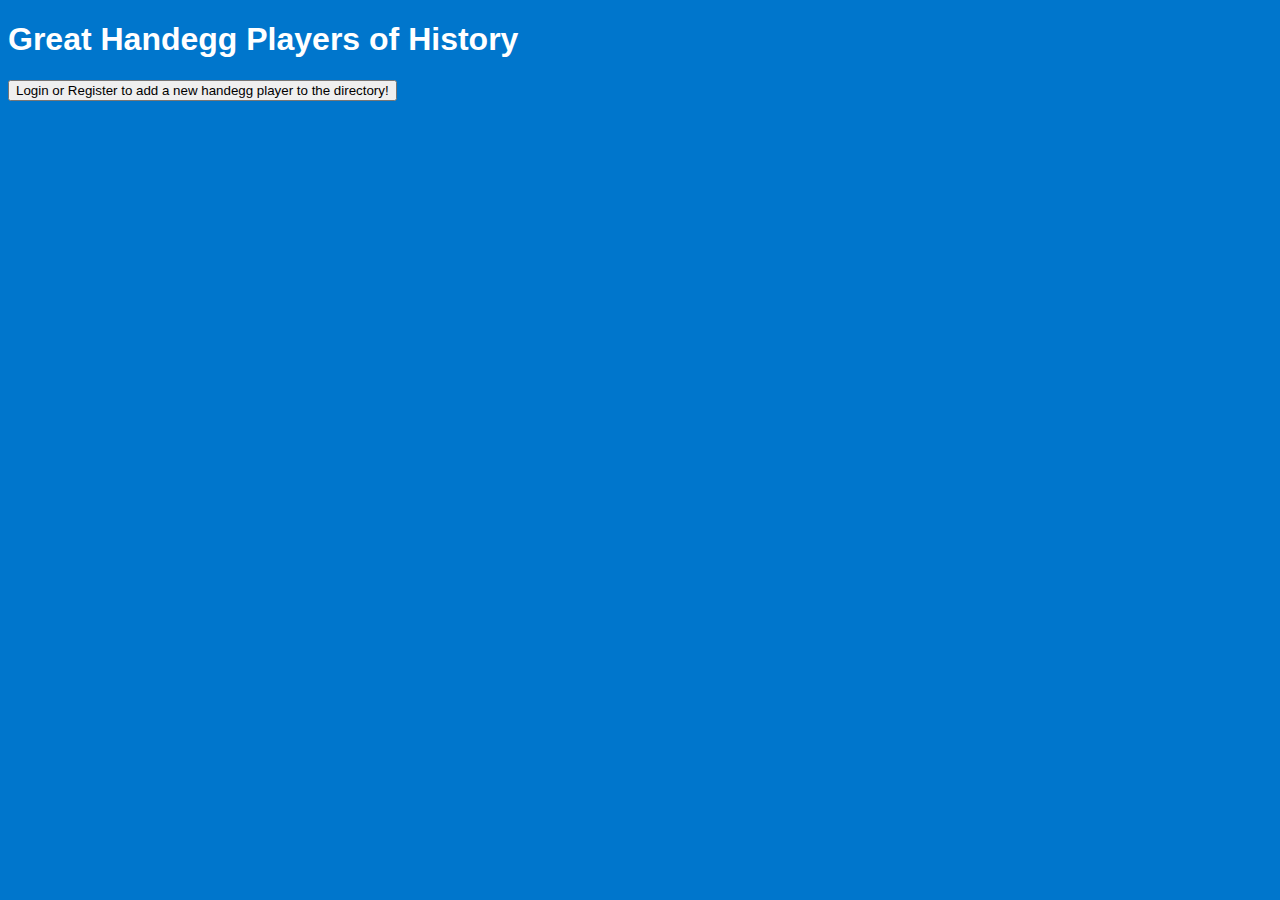
<file: index.html>
<!DOCTYPE html>
<html>
  <head>
    <meta charset="utf-8">
    <title>Handegg for the Masses</title>
    <link rel="stylesheet" href="styles.css" media="screen" title="no title" charset="utf-8">
    <script type="text/javascript" src="https://code.jquery.com/jquery-1.11.3.min.js"></script>
  </head>
  <body>
    <h1>Great Handegg Players of History</h1>
    <ul class="handegg-players"></ul>

    <a href="/login"><button type="button" name="button">Login or Register to add a new handegg player to the directory!</button></a>
    <script type="text/javascript" src="main.js"></script>
  </body>
</html>
</file>
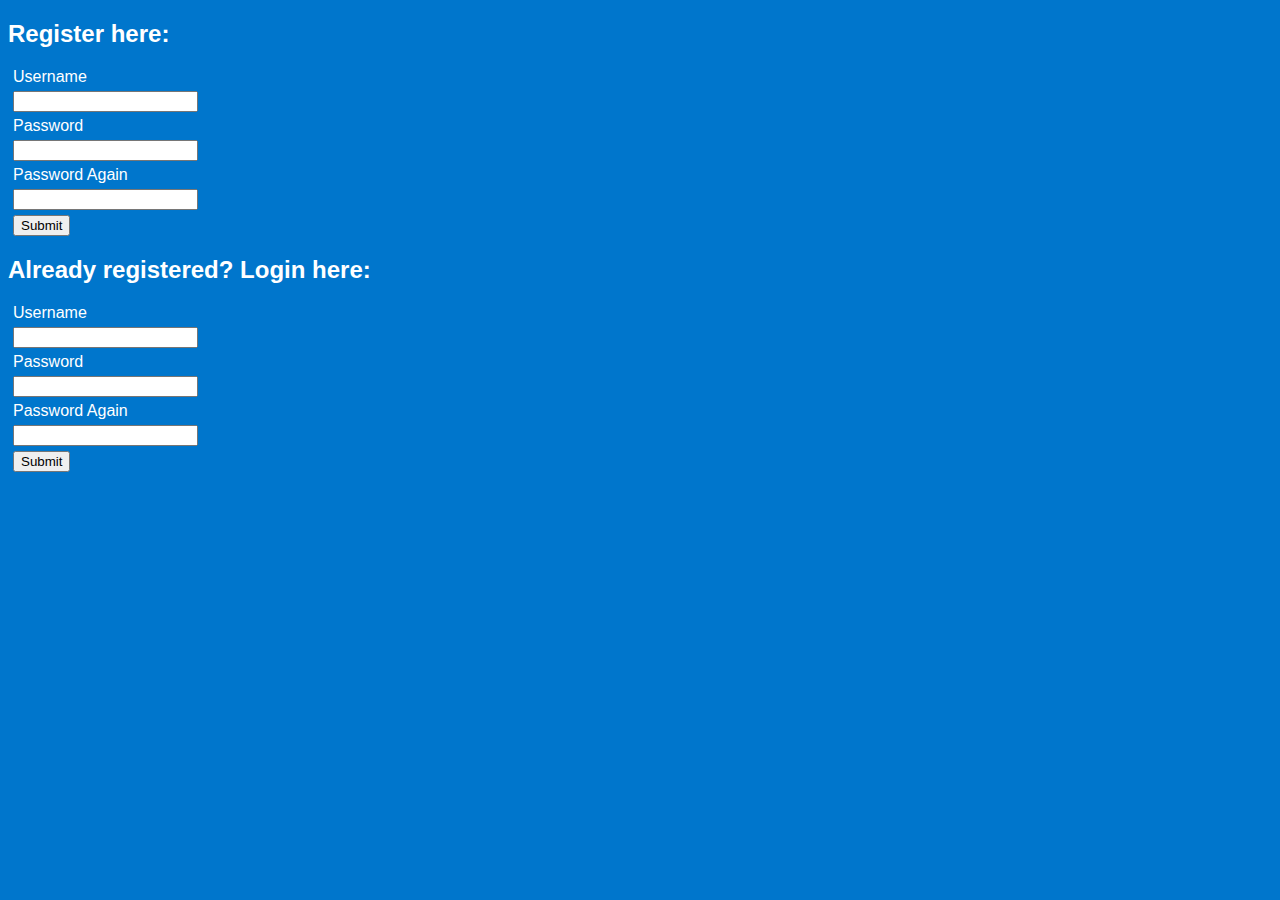
<file: login.html>
<!DOCTYPE html>
<html>
  <head>
    <meta charset="utf-8">
    <title>Handegg for the Masses</title>
    <link rel="stylesheet" href="styles.css" media="screen" title="no title" charset="utf-8">
    <script type="text/javascript" src="https://code.jquery.com/jquery-1.11.3.min.js"></script>
  </head>
  <body>
    <h2>Register here:</h2>
    <form class="register" action="localhost:3000" method="post">
      <label for="username">Username</label>
      <input type="text" name="username">
      <label for="password">Password</label>
      <input type="password" name="password">
      <label for="password2">Password Again</label>
      <input type="password" name="password2">
      <input type="submit" name="submit" value="Submit">
    </form>

    <h2>Already registered? Login here:</h2>
    <form class="login" action="localhost:3000" method="post">
      <label for="username">Username</label>
      <input type="text" name="username">
      <label for="password">Password</label>
      <input type="password" name="password">
      <label for="password2">Password Again</label>
      <input type="password" name="password2">
      <input type="submit" name="submit" value="Submit">
    </form>
    <script type="text/javascript" src="main.js"></script>
  </body>
</html>
</file>
<file: styles.css>
body {
  background-color: #0076cc;
  color: #fff;
  font-family: sans-serif;
}

label, input {
  display: flex;
  align-items: flex-start;
  margin: 5px;
}
</file>
